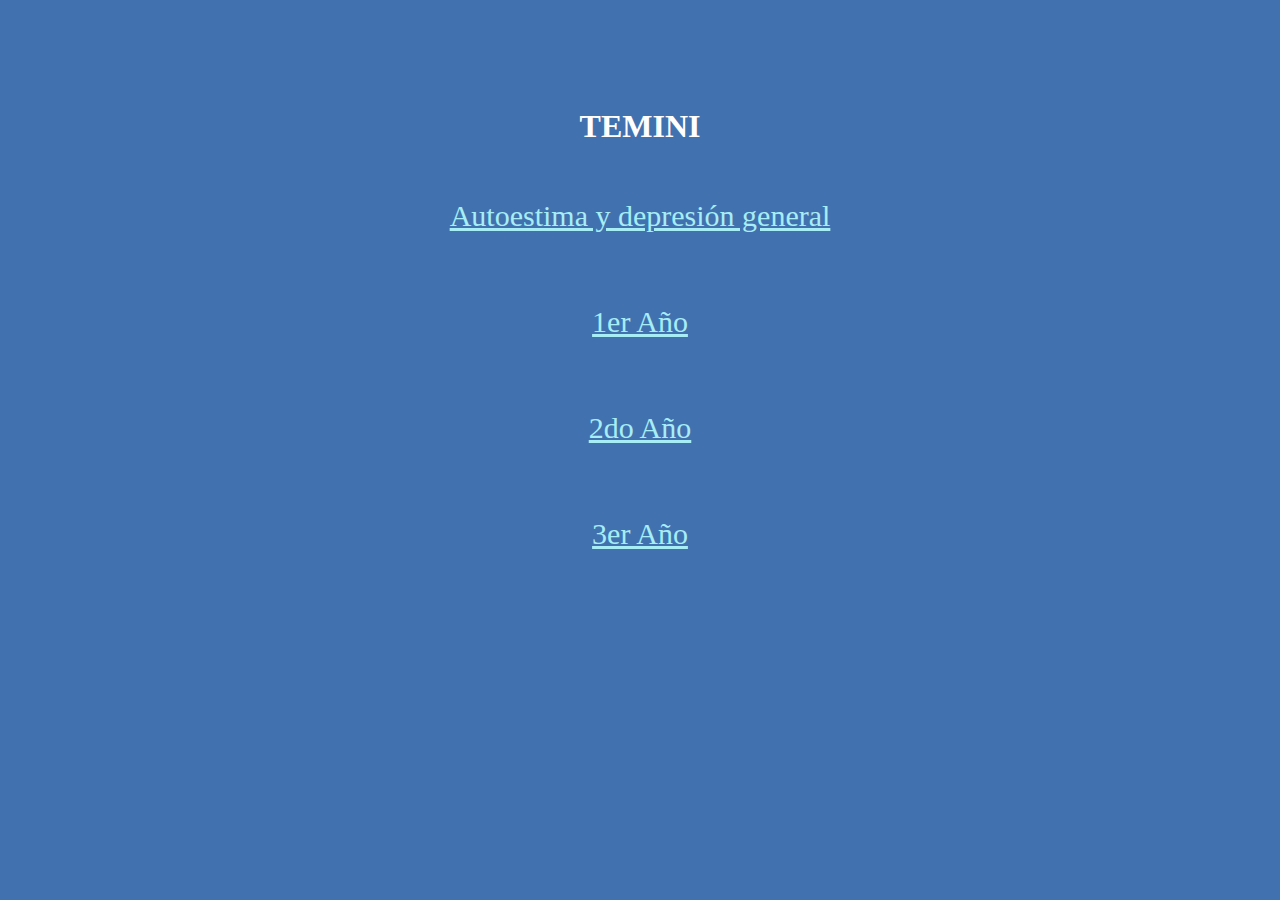
<file: Graficas/index.html>
<!DOCTYPE html>
<html>
<head>
	<meta charset="utf-8">
	<link rel="stylesheet" type="text/css" href="css/estilos.css">
	<title>Graficas HTML y JS</title>
</head>
<body>
	<br><br><br><br><br><br>
	<center>		
		<h1>TEMINI</h1>
	</center>
	<br><br><br>
	<center>
		<a href="DepresionAutoestima.html">Autoestima y depresión general</a><br><br><br><br><br>
		<a href="clustering1.html">1er Año</a><br><br><br><br><br>
		<a href="clustering2.html">2do Año</a><br><br><br><br><br>
		<a href="clustering3.html">3er Año</a>
	</center>	
</body>
</html>
</file>
<file: Graficas/css/estilos.css>
*{
	padding: 0;
	margin: 0;
}

body{
	background-color: #4271B0;
}

h1{
	color: white;
}

h3{
	color: white;
}

p{
	font-size: 20px;
	color: white;
}

a{
	font-size: 30px;
	color: #A6EDF5;
}

#anychart-embed-samples-bct-scatter-chart-03{
	margin-top: 200px;
}
</file>
